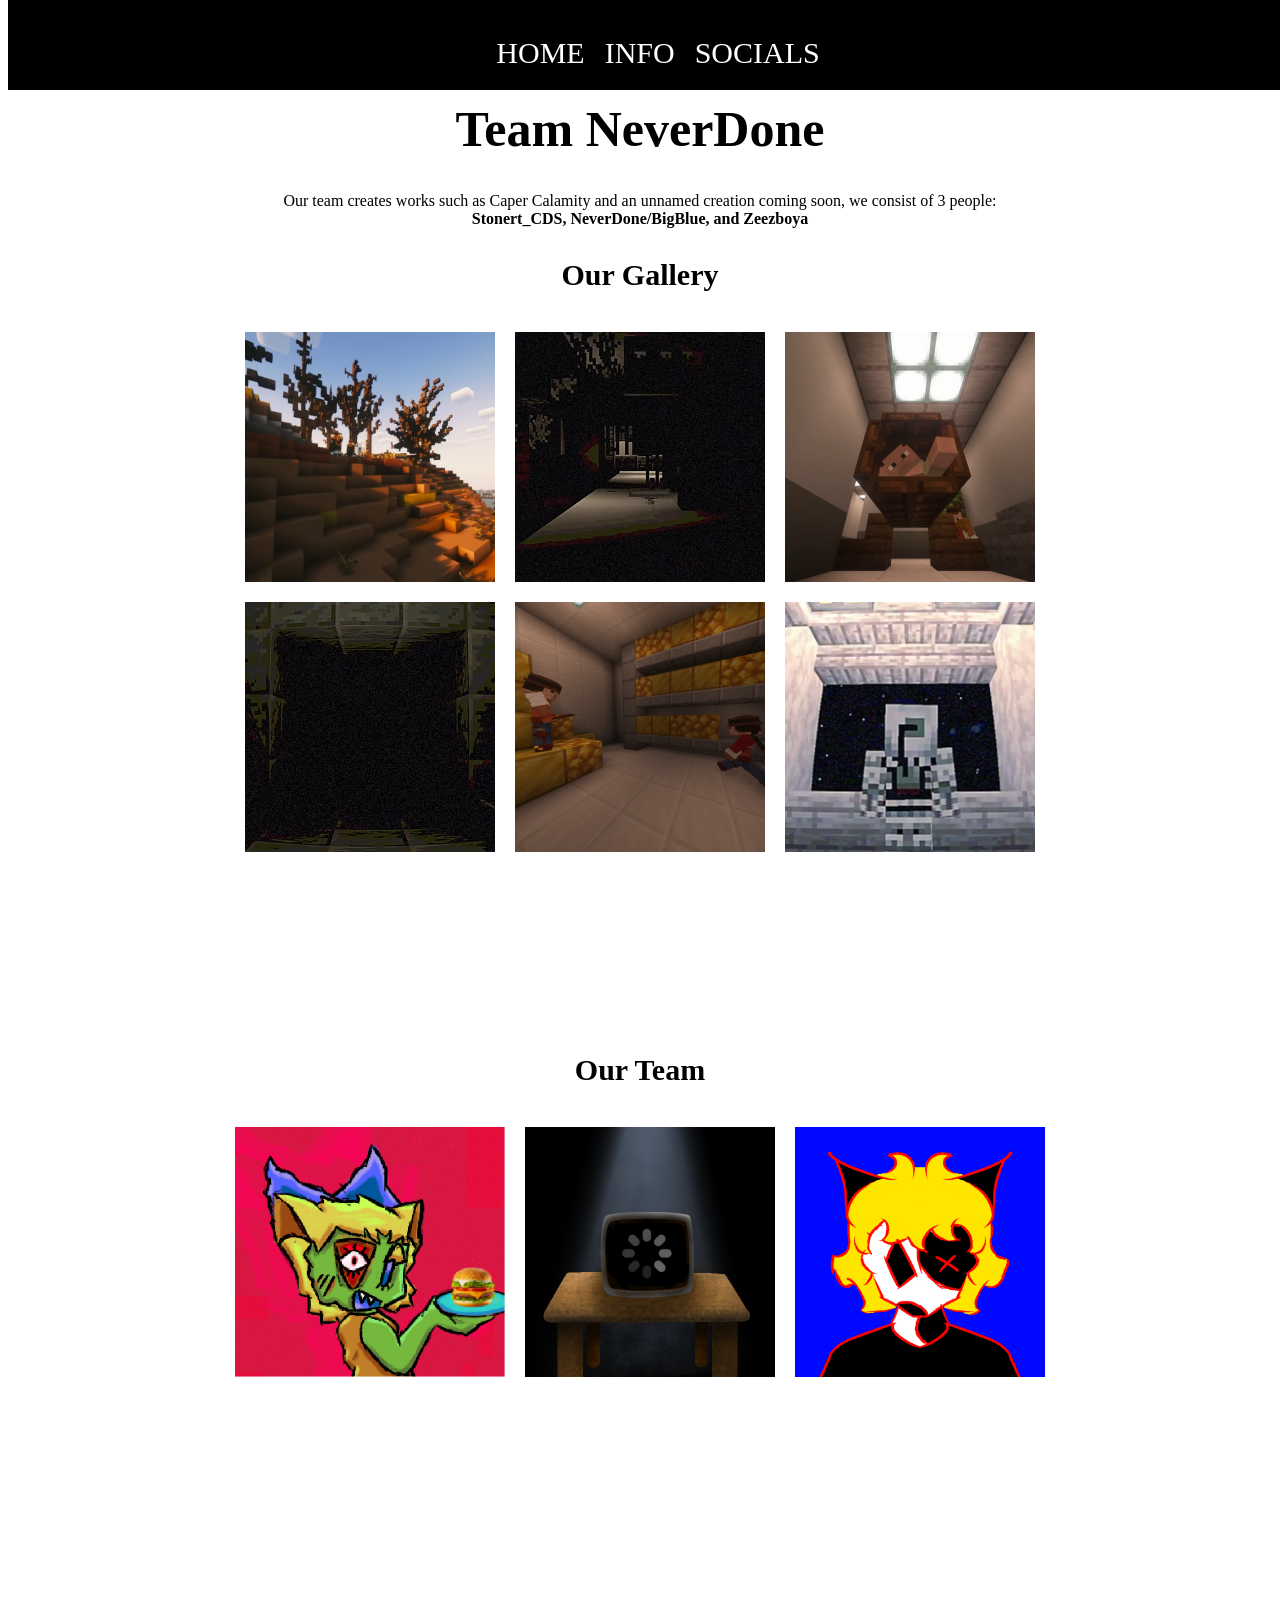
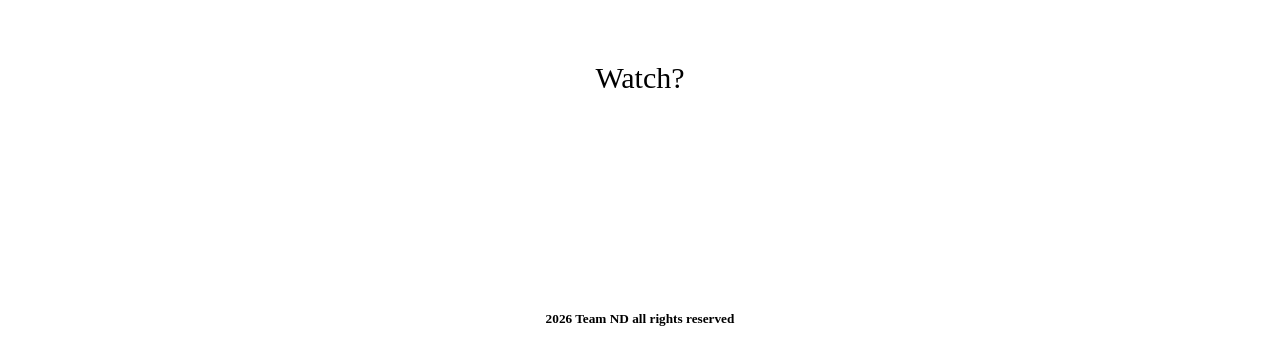
<file: index.html>
<html>
    <head>
        <title>Team ND</title>
        <link rel="stylesheet" href="style.css">
         <link rel="icon" type="x-icon" href="teamND.ico">
    </head>
    <body>
        <nav>   
            <ul>
                <li><a href="index.html">HOME</a></li>
                <li><a href="info.html">INFO</a></li>
                <li><a href="https://www.youtube.com/@TeamNeverDone" target="_blank">SOCIALS</a></li>
            </ul>
            
        </nav>
        
        <h1>Team NeverDone</h1>
        <p>Our team creates works such as Caper Calamity and an unnamed creation coming soon, we consist of 3 people: <br><b>Stonert_CDS, NeverDone/BigBlue, and Zeezboya</p></b>
        <p class="bigone">Our Gallery</p>
        <div>
            <img src="cc1.png"class="images"><img src="ph1.png"class="images"><img src="cc2.png"class="images"><br>
            <img src="ph2.png"class="images"><img src="cc3.png"class="images"><img src="ph3.png"class="images">
        </div>
        <h1 class="space"><br></h1>
        <p class="bigone">Our Team</p>
        <div>
            <img src="stoner.png"class="images"><img src="teamND.png"class="images"><img src="unnamed.png"class="images">
        </div>
        <p class="space"><br><br><br></p>
        <div>
            <a class="button" href="https://www.youtube.com/@TeamNeverDone" target="_blank">Watch?</a>
        </div>
        <p class="space"><br><br></p>
        <h5>2026 Team ND all rights reserved</h5>
    </body>
</html>
</file>
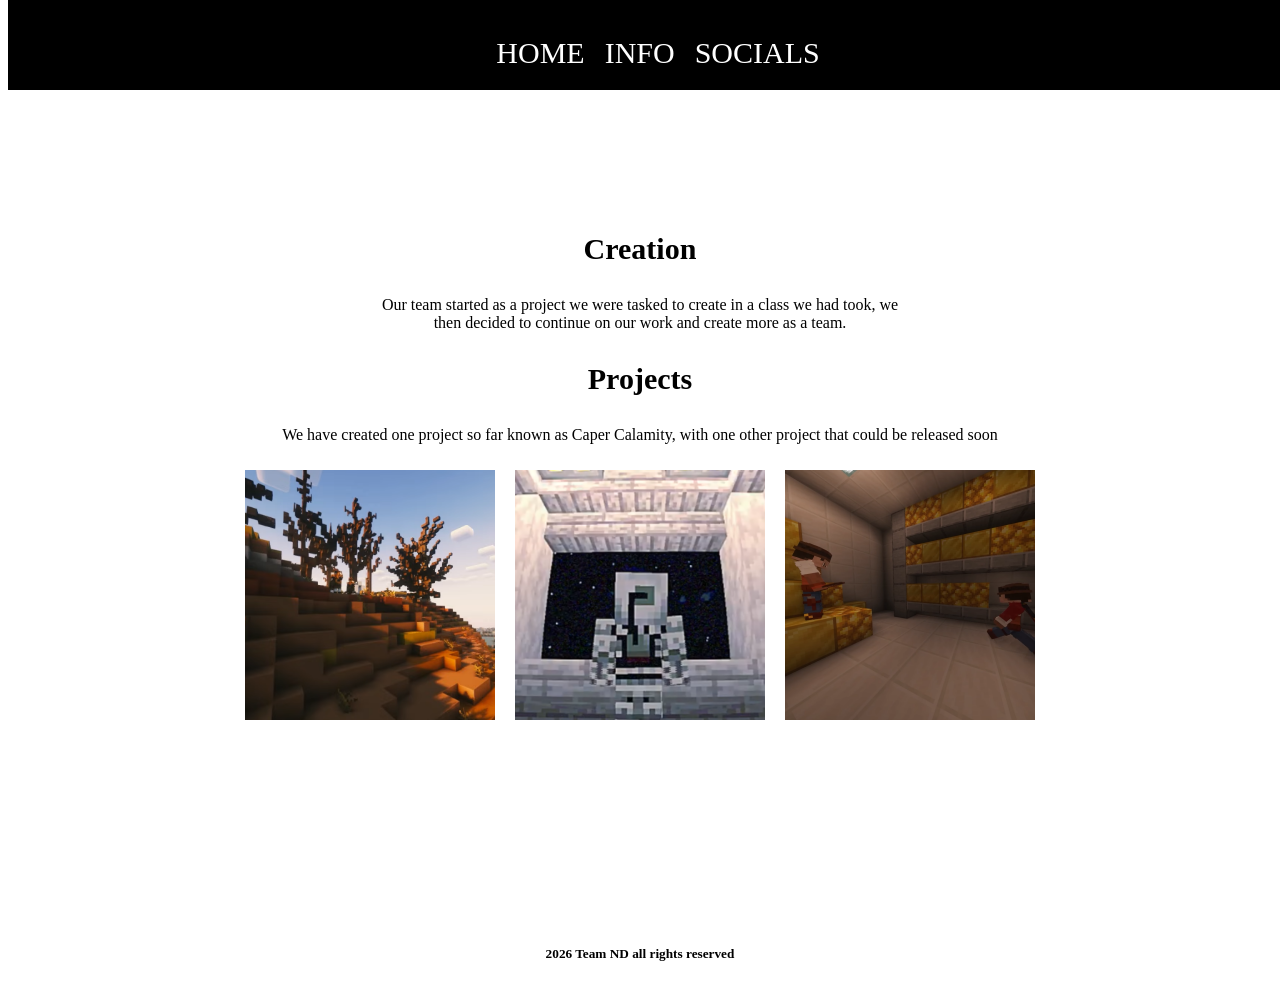
<file: info.html>
<html>
    <head>
        <title>Team ND</title>
        <link rel="stylesheet" href="style.css">
        <link rel="icon" type="x-icon" href="teamND.ico">
    </head>
    <body>
        <nav>   
            <ul>
                <li><a href="index.html">HOME</a></li>
                <li><a href="info.html">INFO</a></li>
                <li><a href="https://youtube.com/@TeamNeverDone" target="_blank">SOCIALS</a></li>
            </ul>
            
        </nav>
        <p class="space"><br><br><br></p>
        <p class="bigone">Creation</p>
        <p>Our team started as a project we were tasked to create in a class we had took, we <br>then decided to continue on our work and create more as a team.</p>
        <p class="bigone">Projects</p>
        <p>We have created one project so far known as Caper Calamity, with one other project that could be released soon</p>
        <div>
            <img src="cc1.png"class="images"><img src="ph3.png"class="images"><img src="cc3.png"class="images"><br>
        </div>
        <p class="space"><br><br></p>
        <h5>2026 Team ND all rights reserved</h5>
        
    </body>
</html>
</file>
<file: style.css>
@import url("https://fonts.googleapis.com/css2?family=Instrument+Serif:ital@0;1&display=swap");
h1 {
    text-align:center;
    margin-top: 100px;
    font-size: 50px;
}

nav, ul {
    list-style-type: none;
    padding:10px 10px 10px 10px;
    overflow: hidden;
    background-color: cadetblue;
    display:flex;
    justify-content: center;
    position:fixed;
    top:0;
    width:100%;
    text-align:center;}nav,ul,li,a{color:rgb(255,255,255);text-align:center;padding:14px,16px;text-decoration:none;}nav,ul,li,a:hover{background-color:rgb(0,0,0);}text-align:center;}nav,h1,p{font-family:"Instrument Serif";}ul,li{float:left;color:white;text-align:center;}p{text-align:center;}li{margin:10px;text-align:center;
}.bigone{font-size:30px;font-weight:bold;text-align:center;}.images{margin:10px;text-align:center;}img{text-align:center;height:250px;}div{text-align:center;}.space{font-size:50px;text-align:center;}h5{text-align:center;}.button{text-align: center;color:black;}a{font-size: 30px;text-align:center;}
</file>
